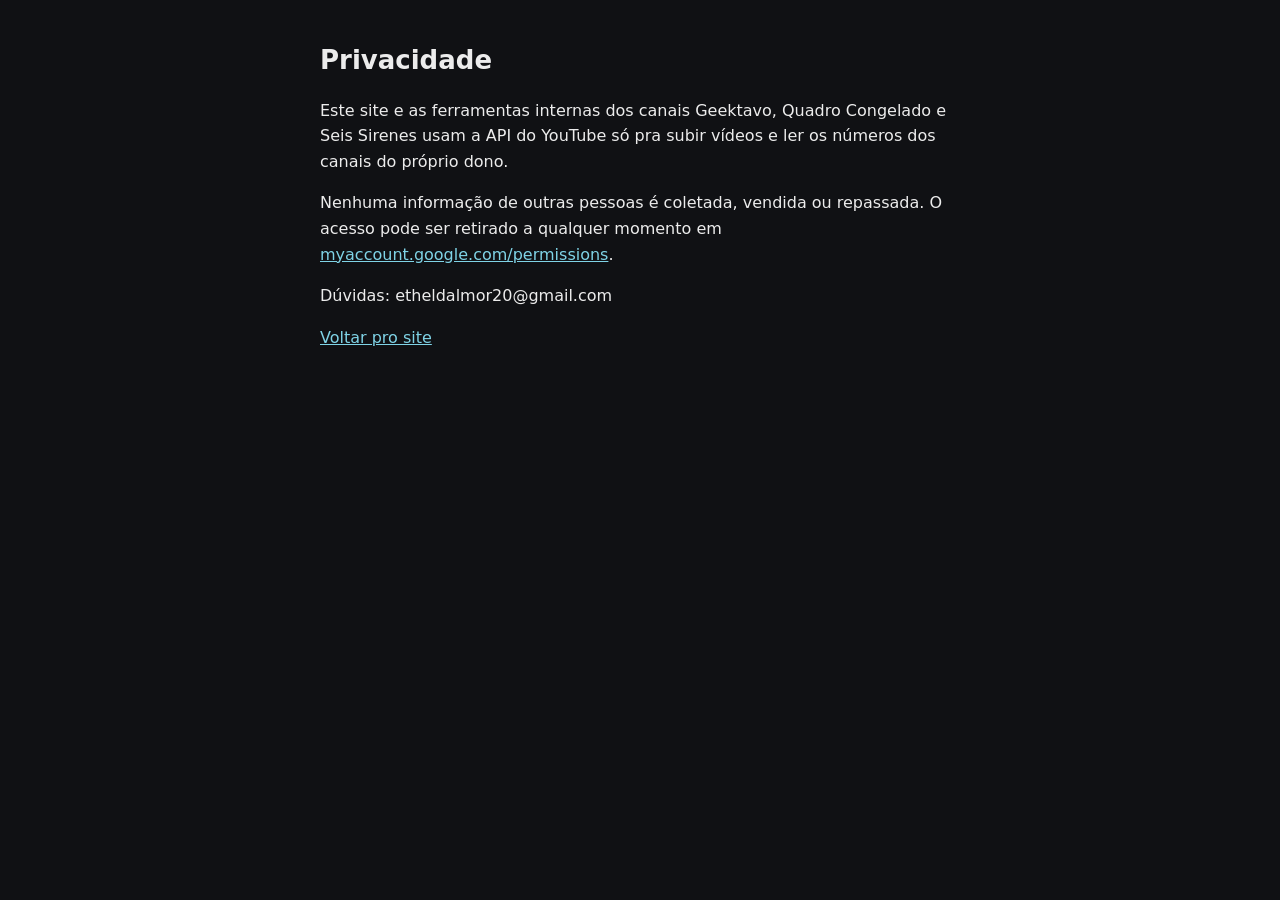
<file: privacidade.html>
<!doctype html>
<html lang="pt-BR"><head><meta charset="utf-8"><meta name="viewport" content="width=device-width,initial-scale=1">
<title>Privacidade</title><link rel="icon" href="identidade/avatar.jpg">
<style>body{margin:0;background:#101114;color:#ececec;font:16px/1.6 system-ui,sans-serif}
main{max-width:640px;margin:0 auto;padding:40px 16px}h1{font-size:26px;margin:0 0 16px}a{color:#7fd3e6}</style></head>
<body><main>
<h1>Privacidade</h1>
<p>Este site e as ferramentas internas dos canais Geektavo, Quadro Congelado e Seis Sirenes usam a API do
YouTube só pra subir vídeos e ler os números dos canais do próprio dono.</p>
<p>Nenhuma informação de outras pessoas é coletada, vendida ou repassada. O acesso pode ser retirado a
qualquer momento em <a href="https://myaccount.google.com/permissions">myaccount.google.com/permissions</a>.</p>
<p>Dúvidas: etheldalmor20@gmail.com</p>
<p><a href="./">Voltar pro site</a></p>
</main></body></html>
</file>
